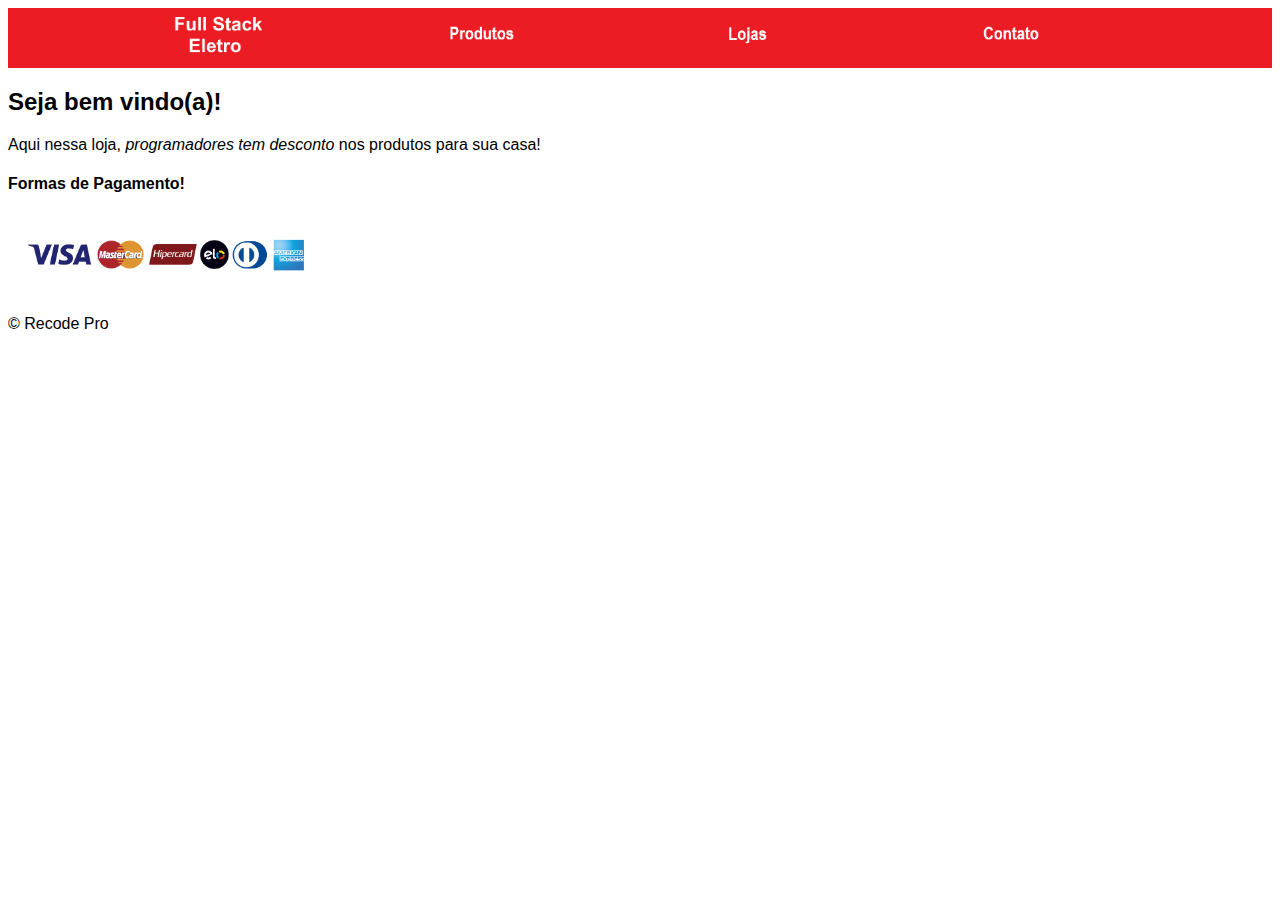
<file: Eletro Felipe Freire/HTML/Index.html>
<!DOCTYPE html>
<html lang="pt-br">

<head>
    <meta charset="UTF-8">
    <title>Full Stack Eletro</title>
    <link rel="stylesheet" href="../CSS/Estilo.css">
</head>

<body>
    <!-- Inicio do menu -->
        <nav class="barraMenu">
            <a href="Index.html"><img src="../IMG/Logo2.png" alt="Página Inicial"></a>
            <a href="Produtos.html"><img src="../IMG/Produtos.png" alt="Produtos"></a>
            <a href="Loja.html"><img src="../IMG/Lojas.png" alt="Lojas"></a>
            <a href="Contatos.html"><img src="../IMG/Contato.png" alt="Contato"></a>   
        </nav>
    <!-- Fim do menu -->

    <main class="textoPagina">
        <h2>
        Seja bem vindo(a)!
        </h2>
        <p>Aqui nessa loja, <em>programadores tem desconto</em> nos produtos para sua casa!</p>
    </main>

    <footer id="idPagamentos">
        <h4>
           Formas de Pagamento!
        </h4>
        <img class="imgPagamentos" src="../IMG/pagamentos-bandeiras-01.png" alt="Formas de pagamento">
        <p>&copy; Recode Pro</p>
     </footer>
</body>

</html>
</file>
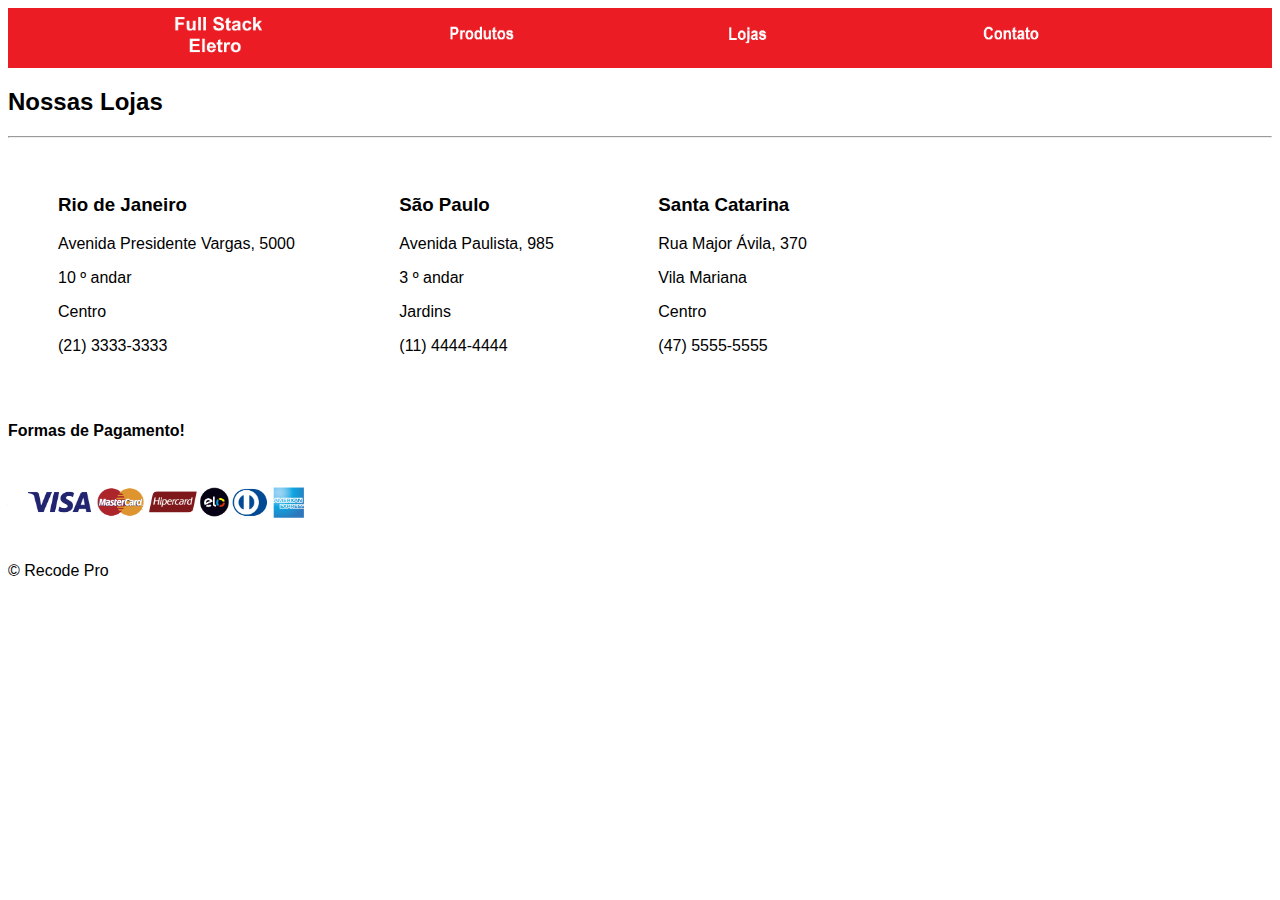
<file: Eletro Felipe Freire/HTML/Loja.html>
<!DOCTYPE html>
<html lang="pt-br">

<head>
    <meta charset="UTF-8">
    <title>Nossas Lojas</title>
    <link rel="stylesheet" href="../CSS/Estilo.css">

</head>

<body>
    <!-- Inicio do menu-->
    <nav class="barraMenu">
        <a href="Index.html"><img src="../IMG/Logo2.png" alt="Página Inicial"></a>
        <a href="Produtos.html"><img src="../IMG/Produtos.png" alt="Produtos"></a>
        <a href="Loja.html"><img src="../IMG/Lojas.png" alt="Lojas"></a>
        <a href="Contatos.html"><img src="../IMG/Contato.png" alt="Contato"></a>   
    </nav>
    <!-- Fim do menu -->
    
    <header>
        <h2>Nossas Lojas</h2>
        <hr>
    </header>
   
    <section class="nossasLojas">
       <div class="lojas">
            <h3>Rio de Janeiro</h3>
            <p>Avenida Presidente Vargas, 5000</p>
            <p>10 &ordm; andar</p>
            <p>Centro</p>
            <p>(21) 3333-3333</p>
       </div> 
       <div class="lojas">
            <h3>São Paulo</h3>
            <p>Avenida Paulista, 985</p>
            <p>3 &ordm; andar</p>
            <p>Jardins</p>
            <p>(11) 4444-4444</p>
        </div> 
        <div class="lojas">
            <h3>Santa Catarina</h3>
            <p>Rua Major &Aacute;vila, 370</p>
            <p>Vila Mariana</p>
            <p>Centro</p>
            <p>(47) 5555-5555</p>
        </div> 
        </section>
    <footer class="divPagamentos">
        <h4>
           Formas de Pagamento!
        </h4>
        <img class="imgPagamentos" src="../IMG/pagamentos-bandeiras-01.png" alt="Formas de pagamento">
        <p>&copy; Recode Pro</p>
     </footer>
</body>

</html>
</file>
<file: Eletro Felipe Freire/CSS/Estilo.css>
body {
    font-family: Arial, Helvetica, sans-serif;
}

.container {
    text-align: center;
}

.barraMenu {
    background-color: rgb(236, 28, 36);  
}

.barraMenu img {
    width: 100px; 
}

.barraMenu a {
    margin-left: 130px;
    padding-left: 30px;
}

/* Formas de pagamento */


.imgPagamentos {
    width: 25%;
}

/* Menu lojas */


.lojas {
    display: inline-block;
    margin: 30px 50px 30px 50px;
}

/* Contatos */

.email img {
    width: 50px;
}


.whatsapp img {
    width: 50px;
}

/* Formulario */


.inputNome {
    width: 400px;
    height: 20px;
}

.textoArea {
    width: 400px;
    height: 40px;
}

/* Menu de produtos */

.categorias {
    width: 220px;
    position: absolute;

}

ul, li {
    padding-left: 10px;
    cursor: pointer;
    list-style: none;
}

/* Produtos */


.caixaProdutos {
    display: inline-block;
    text-align: center;
    margin-left: 50px;
}

.caixaProdutos p {
    width: 320px;
}

.imgItens {
    width: 120px;
    cursor: pointer;
}

.precoRiscado {
    text-decoration: line-through;
}

.produtos{
    margin-left: 200px;
}
</file>
